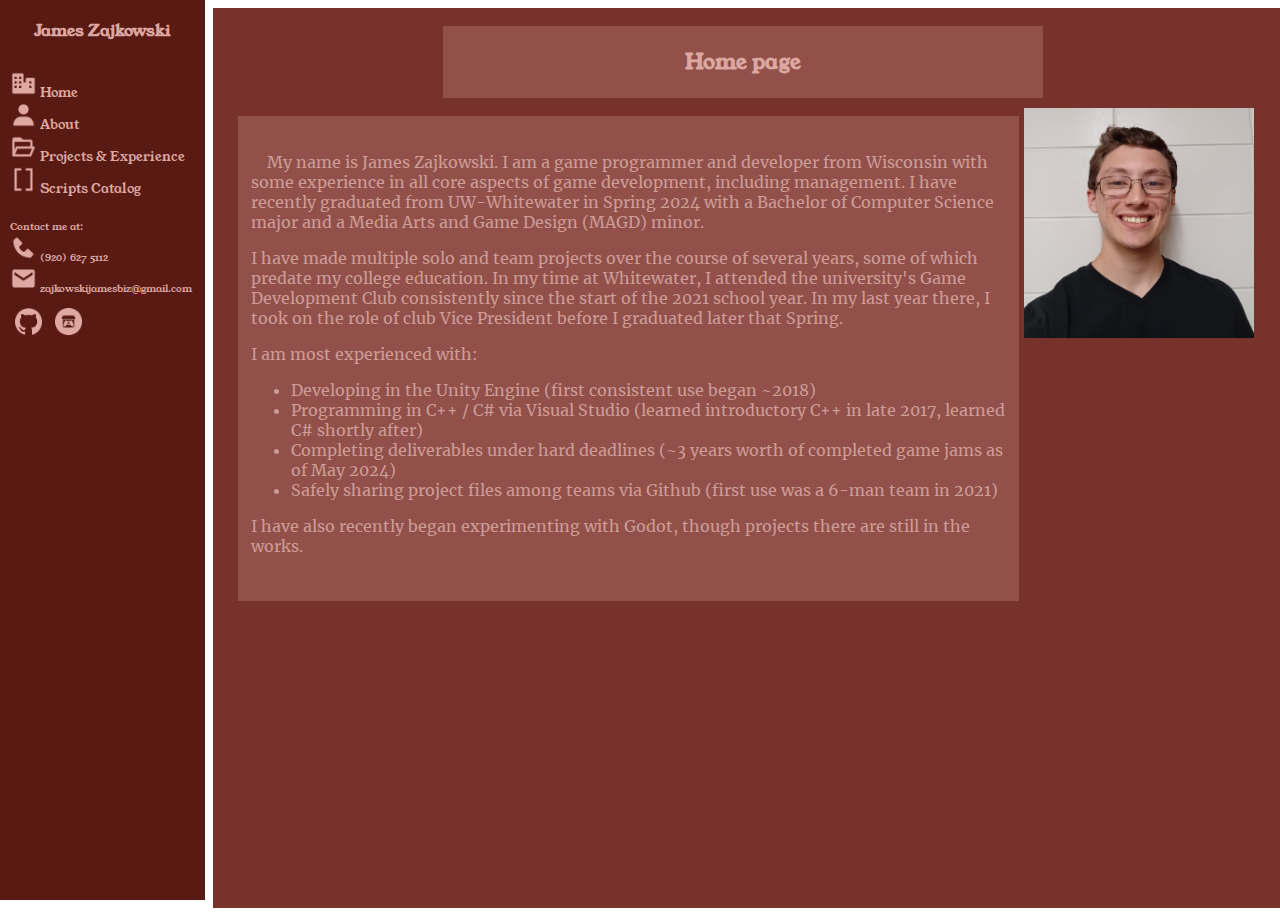
<file: index.html>
<!DOCTYPE html>
<html lang="en">
    <head>
        <meta charset="UTF-8">
        <meta name="viewport" content="width=device-width, initial-scale=1.0">
        <title>James Zajkowski</title>
        <link rel="stylesheet" href="style.css">
        <link href='https://unpkg.com/boxicons@2.0.7/css/boxicons.min.css' rel='stylesheet'>
        <link href="https://cdn.jsdelivr.net/npm/bootstrap@5.3.2/dist/css/bootstrap.min.css" rel="stylesheet" integrity="sha384-T3c6CoIi6uLrA9TneNEoa7RxnatzjcDSCmG1MXxSR1GAsXEV/Dwwykc2MPK8M2HN" crossorigin="anonymous">
        <script src="https://ajax.googleapis.com/ajax/libs/jquery/3.5.1/jquery.min.js"></script>
        <script src="https://cdn.jsdelivr.net/npm/bootstrap@5.3.2/dist/js/bootstrap.bundle.min.js" integrity="sha384-C6RzsynM9kWDrMNeT87bh95OGNyZPhcTNXj1NW7RuBCsyN/o0jlpcV8Qyq46cDfL" crossorigin="anonymous"></script>
    </head>
    <body>

        <div class="sidebar maxed">
            <div class="sidebar-header-details">
                <div class="sidebar-title">James Zajkowski</div>
            </div>
            <ul class="nav-list">
                <li>
                    <a href="index.html">
                        <img src="business.png">
                        <span>Home</span>
                    </a>
                </li>
                <li>
                    <a href="about.html">
                        <img src="user.png">
                        <span>About</span>
                    </a>
                </li>
                <li>
                    <a href="portfolio.html">
                        <img src="folder.png">
                        <span>Projects & Experience</span>
                    </a>
                </li>
                <li>
                    <a href="https://drive.google.com/drive/folders/1MSuTv_NX_CPfRL1r0aZvwJyY293zg8BC?usp=sharing">
                        <img src="bracket.png">
                        <span>Scripts Catalog</span>
                    </a>
                </li>
            </ul>
            <div class="sidebar-text">
                <span>Contact me at:</span> <br>
                <img src="phone.png" style="max-width: 3vw; max-height: 3vh; filter: invert(69%) sepia(11%) saturate(895%) hue-rotate(318deg) brightness(105%) contrast(84%);">
                <span>(920) 627 5112</span> <br>
                <div class="desktop-only">
                    <img src="envelope.png" style="max-width: 3vw; max-height: 3vh; filter: invert(69%) sepia(11%) saturate(895%) hue-rotate(318deg) brightness(105%) contrast(84%);">
                    <span>zajkowskijamesbiz@gmail.com</span> <br>
                </div>
            </div>
            <div class="sidebar-text">
                <a href="https://github.com/ZajkowskJD"><img class="image-link" src="github.png" alt="My Github Page"></a>
                <a href="https://jamesz-catalog.itch.io/"><img class="image-link" src="itch.png" alt="My itch.io Page"></a>
            </div>
        </div>

        <section class="page">

    
            <div class="page-header">
                <p class="text-lg">Home page</p>
            </div>

            <div class="page-body">
                <div class="personal-summary">&emsp;
                    <p>&emsp;My name is James Zajkowski. I am a game programmer and developer from Wisconsin with some experience in all core aspects of game development, including management. I have recently graduated from UW-Whitewater in Spring 2024 with a Bachelor of Computer Science major and a Media Arts and Game Design (MAGD) minor.</p>
                    <p>I have made multiple solo and team projects over the course of several years, some of which predate my college education. In my time at Whitewater, I attended the university's Game Development Club consistently since the start of the 2021 school year. In my last year there, I took on the role of club Vice President before I graduated later that Spring.</div>
                <img src="portrait.jpg" class="personal-summary-image">
                <div class="personal-summary list">
                    <span>I am most experienced with:</span>
                    <ul>
                        <li>Developing in the Unity Engine (first consistent use began ~2018)</li>
                        <li>Programming in C++ / C# via Visual Studio (learned introductory C++ in late 2017, learned C# shortly after)</li>
                        <li>Completing deliverables under hard deadlines (~3 years worth of completed game jams as of May 2024)</li>
                        <li>Safely sharing project files among teams via Github (first use was a 6-man team in 2021)</li>
                    </ul>
                    <span>I have also recently began experimenting with Godot, though projects there are still in the works.</span>
                </div>
            </div>
    
 
        </section>

        
    </body>
</html>


<!--
    prefixes:
    col - marks number of columns out of 12 an item on a row takes
    order - hardcodes an elements place in line
    offset - moves an item forward by x columns.
    p - adds padding of size x to an element (not using pixel measurements)
    border - adds a border to an element
    bg - adds a background to an element
    justify-content - aligns elements horizontally within the wrapper space.
    align-items - aligns elements vertically within the wrapper space.
    align-self - works as align-items, but for individual elements rather than wrappers.
    gx - adds horizontal spacing between elements within a wrapper by decreasing element size


    suffixes:
    sm - designate rules for small-sized screens.
    md - designate rules for medium-sized screens.
    lg - designate rules for large-sized screens.

    center - used in justify-content and align-items, aligns elements to center
    start - used in justify-content and align-items, aligns elements to start position
    end - used in justify-content and align-items, aligns elements to end position
    around - special justification for justify-content
    between - special justification for justify-content
    evenly - special justification for justify-content

    notes:
    - custom classes can be added to bootsrap class structures with a style tag in the body.
    - the bootstrap website has good documentation under the 'components' menu
    - the bootstrap website has good documentation under the 'utilities' menu
-->
</file>
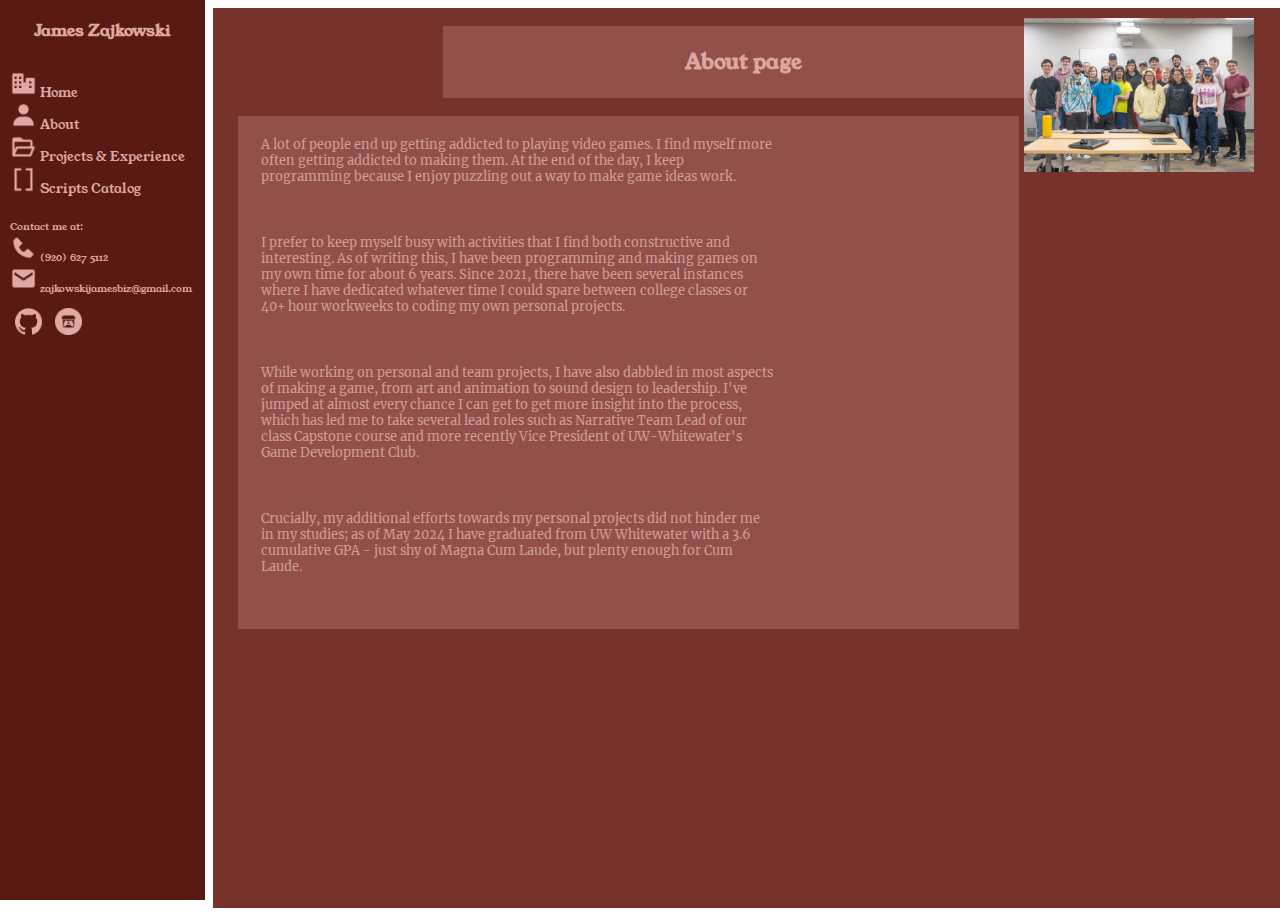
<file: about.html>
<!DOCTYPE html>
<html lang="en">
    <head>
        <meta charset="UTF-8">
        <meta name="viewport" content="width=device-width, initial-scale=1.0">
        <title>James Zajkowski</title>
        <link rel="stylesheet" href="style.css">
        <link href='https://unpkg.com/boxicons@2.0.7/css/boxicons.min.css' rel='stylesheet'>
        <link href="https://cdn.jsdelivr.net/npm/bootstrap@5.3.2/dist/css/bootstrap.min.css" rel="stylesheet" integrity="sha384-T3c6CoIi6uLrA9TneNEoa7RxnatzjcDSCmG1MXxSR1GAsXEV/Dwwykc2MPK8M2HN" crossorigin="anonymous">
        <script src="https://ajax.googleapis.com/ajax/libs/jquery/3.5.1/jquery.min.js"></script>
        <script src="https://cdn.jsdelivr.net/npm/bootstrap@5.3.2/dist/js/bootstrap.bundle.min.js" integrity="sha384-C6RzsynM9kWDrMNeT87bh95OGNyZPhcTNXj1NW7RuBCsyN/o0jlpcV8Qyq46cDfL" crossorigin="anonymous"></script>
    </head>
    <body>

        <div class="sidebar maxed">
            <div class="sidebar-header-details">
                <div class="sidebar-title">James Zajkowski</div>
            </div>
            <ul class="nav-list">
                <li>
                    <a href="index.html">
                        <img src="business.png">
                        <span>Home</span>
                    </a>
                </li>
                <li>
                    <a href="about.html">
                        <img src="user.png">
                        <span>About</span>
                    </a>
                </li>
                <li>
                    <a href="portfolio.html">
                        <img src="folder.png">
                        <span>Projects & Experience</span>
                    </a>
                </li>
                <li>
                    <a href="https://drive.google.com/drive/folders/1MSuTv_NX_CPfRL1r0aZvwJyY293zg8BC?usp=sharing">
                        <img src="bracket.png">
                        <span>Scripts Catalog</span>
                    </a>
                </li>
            </ul>
            <div class="sidebar-text">
                <span>Contact me at:</span> <br>
                <img src="phone.png" style="max-width: 3vw; max-height: 3vh; filter: invert(69%) sepia(11%) saturate(895%) hue-rotate(318deg) brightness(105%) contrast(84%);">
                <span>(920) 627 5112</span> <br>
                <div class="desktop-only">
                    <img src="envelope.png" style="max-width: 3vw; max-height: 3vh; filter: invert(69%) sepia(11%) saturate(895%) hue-rotate(318deg) brightness(105%) contrast(84%);">
                    <span>zajkowskijamesbiz@gmail.com</span> <br>
                </div>
            </div>
            <div class="sidebar-text">
                <a href="https://github.com/ZajkowskJD"><img class="image-link" src="github.png" alt="My Github Page"></a>
                <a href="https://jamesz-catalog.itch.io/"><img class="image-link" src="itch.png" alt="My itch.io Page"></a>
            </div>
        </div>

        <!--<div class="sidebar mobile">
            <ul class="nav-list">
                <li>
                    <a href="index.html">
                        <i class="bx bxs-business"></i>
                    </a>
                </li>
                <li>
                    <a href="about.html">
                        <i class='bx bxs-user'></i>
                    </a>
                </li>
                <li>
                    <a href="portfolio.html">
                        <i class='bx bx-folder-open' ></i>
                    </a>
                </li>
                <li>
                    <a href="https://github.com/ZajkowskJD"><img class="image-link mobile" src="github.png" alt="My Github Page"></a>
                </li>
                <li>
                    <a href="https://jamesz-catalog.itch.io/"><img class="image-link mobile" src="itch.png" alt="My itch.io Page"></a>
                </li>
            </ul>
        </div>-->

        <section class="page">

            <div class="page-header about-page">
                <p class="text-lg">About page</p>
            </div>

            <div class="page-body">
                <div class="about-summary">A lot of people end up getting addicted to playing video games. I find myself more often getting addicted to making them. At the end of the day, I keep programming because I enjoy puzzling out a way to make game ideas work.</div> <br>
                <div class="about-summary">I prefer to keep myself busy with activities that I find both constructive and interesting. As of writing this, I have been programming and making games on my own time for about 6 years. Since 2021, there have been several instances where I have dedicated whatever time I could spare between college classes or 40+ hour workweeks to coding my own personal projects.</div> <br>
                <div class="about-summary">While working on personal and team projects, I have also dabbled in most aspects of making a game, from art and animation to sound design to leadership. I've jumped at almost every chance I can get to get more insight into the process, which has led me to take several lead roles such as Narrative Team Lead of our class Capstone course and more recently Vice President of UW-Whitewater's Game Development Club.</div> <br>
                <div class="about-summary">Crucially, my additional efforts towards my personal projects did not hinder me in my studies; as of May 2024 I have graduated from UW Whitewater with a 3.6 cumulative GPA - just shy of Magna Cum Laude, but plenty enough for Cum Laude.</div>
                <img src="FullTeamLarge.jpeg" class="about-summary-image">
            </div>
    
 
        </section>

        
    </body>
</html>
</file>
<file: style.css>
@font-face {
    font-family: 'young-serif';
    src: url(YoungSerif-Regular.ttf);
}

@font-face {
    font-family: 'merriweather';
    src: url(Merriweather-Regular.ttf);
}

@media (max-width: 2000px) {
    html {
        font-size: 24px;
    }
}

@media (max-width: 1475px) {
    html {
        font-size: 16px;
    }
}

@media (max-width: 975px) {
    html {
        font-size: 12px;
    }
}

@media (max-width: 843px) {
    html {
        font-size: 8px;
    }
}

@media (max-width: 550px) {
    .desktop-only {
        display: inline-block;
        visibility: hidden;
        width: 0;
        height: 0;
    }

}

.html {
    scroll-behavior: smooth;
    font-size: 24px;
}



.sidebar{
    position: absolute;
    left: 0;
    top: 0;
    min-height:100vh;
    width: 16vw;
    background-color: #591A13;
}

.sidebar .sidebar-header-details {
    height: 60px;
    display: flex;
    align-items: center;
    justify-content: center;
    position: relative;
}

.sidebar .sidebar-header-details .sidebar-title {
    font-size: 1rem;
    font-weight: 700;
    font-family: 'young-serif';
    color:#DDA7A1;
}

.sidebar .sidebar-text {
    margin-left: 10px;
    color: #DDA7A1;
    font-family: 'young-serif';
    font-size: 0.6rem;
}
.sidebar .sidebar-text a img {
    filter: invert(69%) sepia(11%) saturate(895%) hue-rotate(318deg) brightness(105%) contrast(84%);
}

.sidebar img{
    max-width: 3vw;
    max-height: 3vh; 
    filter: invert(69%) sepia(11%) saturate(895%) hue-rotate(318deg) brightness(105%) contrast(84%);
}

.nav-list{
    list-style: none;
    font-family: 'young-serif';
    color: #DDA7A1;
    padding: 0px;
    margin: 10px;
    padding-bottom: 12px;
    font-size: 0.8rem;
}

.nav-list a{
    text-decoration: none;
    color: inherit;
}

.image-link {
    max-width: 35px;
    max-height: 35px;
    margin-left: 5px;
    margin-right: 5px;
    margin-top: 12px;
}

.page {
    position: relative;
    top: 0;
    left: 16vw;
    width: 84vw;
    min-height: 100vh;
    z-index: 2;
    background-color: #77322B;
    overflow: auto;
}

.page-header {
    position: absolute;
    top: 2vh;
    left: 18vw;
    height: 8vh;
    width: 50vw;
    max-width: 600px;
    text-align: center;
    font-weight: 700;
    color: #DDA7A1;
    background-color: #91514a;
    display: flex;
    justify-content: center;
    align-items: center;
    font-family: 'young-serif';
    margin: 0px;
    font-size: 1.33rem;
}

.page-body {
    position: absolute;
    top: 12vh;
    left: 2vw;
    width: 60vw;
    font-size: 1rem;
    font-family: 'merriweather';
    padding-left: 1vw;
    padding-bottom: 5vh;
    background-color: #91514a;
    color: #cf9c97;
}

.personal-summary-image {
    position: fixed;
    top: 12vh;
    right:2vw;
    width: 18vw;
    background-color: salmon;
}

/*Aboutpage specific classes*/
.about-summary {
    width: 40vw;
    padding: 10px;
    padding-top: 20px;
    font-size: .8rem;
    font-family: 'merriweather';
}

.about-summary-image {
    position: fixed;
    top: 2vh;
    right: 2vw;
    width: 18vw;
    background-color: salmon;
}

/*catalog page stuff*/

.dropdown.portfolio {
    width: fit-content;
    display: inline;
}
.dropdown-menu {
    cursor: pointer;
}

.autopage{
    position: absolute;
    left: 16vw;
    width: 84vw;
    z-index: 2;
    height: 100vh;
    background-color: #77322B;
        overflow: auto;
}

.info-tab {
    position: relative;
    width: 66%;
    min-height: 90%;
    font-size: 1rem;
    padding: 16px;
}

.info-tab h1 {
    font-size: 1.33rem;
}

.col-4.offset-1 img {
    max-width: 30vw;
    max-height: 15vh;
}

.jank {
    font-family: 'merriweather';
}

.jank a{
    font-size: 1rem;
}

.always-hide {
    display: none;
}
</file>
